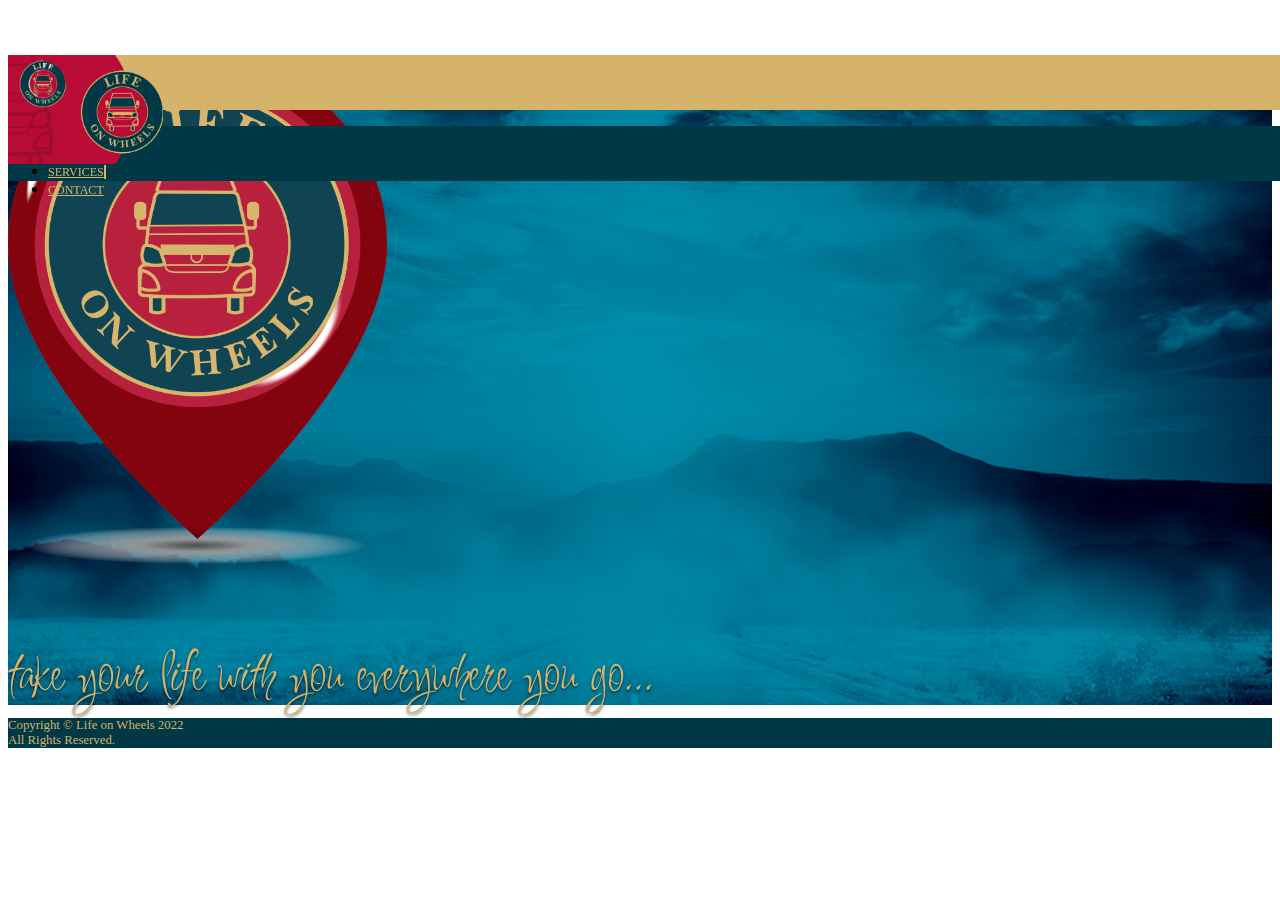
<file: life of wheels/index.html>
<!DOCTYPE html>
<!--warrior27-->
<html lang="en">
<head>
    <meta charset="UTF-8">
    <meta http-equiv="X-UA-Compatible" content="IE=edge">
    <meta name="viewport" content="width=device-width, initial-scale=1.0">
    <!-- CSS only -->
<link href="https://cdn.jsdelivr.net/npm/bootstrap@5.2.0/dist/css/bootstrap.min.css" rel="stylesheet" integrity="sha384-gH2yIJqKdNHPEq0n4Mqa/HGKIhSkIHeL5AyhkYV8i59U5AR6csBvApHHNl/vI1Bx" crossorigin="anonymous">
<link rel="icon" type="image/x-icon" href="assets/lifeonwheels png.png">
<link rel="stylesheet" href="css/style.css">
<link rel="stylesheet" href="css/wickedcss.min.css">
    <title > Life on Wheels </title>
</head>
<header>
    <div class="container-fluid">
     <div class="row" style="position: fixed; width: 100%;">
        <div class="col-12 d-none d-md-block" style="background-color: rgb(213,179,107); height:55px; ">

        </div>
        <div class="col-12" style="background-color: rgb(0,56,70); height:55px; ">
            <div class="row justify-content-end justify-content-md-center py-1">
                <div class=" col-11 col-sm-10 col-md-9 col-lg-10 p-0">
                    <ul class="nav pt-2 justify-content-center justify-content-sm-start ">
                        <li class="nav-item ps-3 ps-md-5">
                          <a class="nav-link  textcolor px-0   " href="index.html"><span class="px-3 px-sm-4 border-nav "> <span class="act">HOME</span></span></a>
                        </li>
                       
                        <li class="nav-item">
                            <a class="nav-link textcolor px-0" href="about.html"><span class="px-3 px-sm-4 border-nav">ABOUT US</span></a>
                          </li>
                          <li class="nav-item">
                            <a class="nav-link textcolor px-0" href="service.html"><span class="px-3 px-sm-4  border-nav">SERVICES</span></a>
                          </li>
                        <li class="nav-item">
                          <a class="nav-link  textcolor px-0" href="contact.html"><span class="px-3 px-sm-4 
                             ">CONTACT</span></a>
                        </li>
                       
                      </ul>
                </div>
            </div>
        </div>
        <img src="assets/download (6).png" class="nav-img d-none d-md-block" alt="">
        <img src="assets/download__1_-removebg-preview__1_-removebg-preview.png" class="nav-img-small d-md-none" alt="">
     </div>
     <div class="row">
        <div class="col-12 homebackground">
            <div class="row justify-content-center">
                <div class="col-6 pt-5 mt-5">
                    <div class="text-center pt-5 pt-md-2 pt-lg-1 mt-5 mt-lg-3">
                    <img src="assets/lifeonwheels png.png" class="logo-img slideDown" alt="">
                    <p class="logo-text mt-4 slideUp" >take your life with you everywhere you go...</p>
                </div>
                </div>
            </div>
            
        </div>
     </div>        
    </div>
</header>
<body>
</body>
<footer>
    <div class="container-fluid">
      <div class="row py-2 justify-content-center" style="background-color: rgb(0,56,70);">
      
        <div class="col-12">
          <p class="text-center mb-0" style="font-size: .8em; color: rgb(213,179,107);">Copyright © Life on Wheels 2022 <br> All Rights Reserved. </p>
        </div>
        <!-- <div class="col-6 d-flex">
          <a class="nav-link text-color2 pl-3  pt-4 " href="#"></a>
          <a class="nav-link text-color2  pl-3 pt-4" href="#"></a>
          <a class="nav-link text-color2  pl-3 pt-4" href="#"></a>
        </div> -->
      </div>
    </div>
  </footer>

<script src="https://code.jquery.com/jquery-3.6.0.min.js" integrity="sha256-/xUj+3OJU5yExlq6GSYGSHk7tPXikynS7ogEvDej/m4=" crossorigin="anonymous"></script>
<!-- JavaScript Bundle with Popper -->
<script src="https://cdn.jsdelivr.net/npm/bootstrap@5.2.0/dist/js/bootstrap.bundle.min.js" integrity="sha384-A3rJD856KowSb7dwlZdYEkO39Gagi7vIsF0jrRAoQmDKKtQBHUuLZ9AsSv4jD4Xa" crossorigin="anonymous"></script>
</html>
</file>
<file: life of wheels/css/style.css>
@import url('https://fonts.googleapis.com/css2?family=Edu+VIC+WA+NT+Beginner&family=Inspiration&family=Kaushan+Script&family=Satisfy&display=swap');
.border-nav{
    border-right: 2px solid ;
}
.textcolor{
    color: rgb(213,179,107);
    font-size: 12px !important;
    font-weight: 500;
}
.homebackground{
    margin-top: 55px;
    height:650px !important;
    background-image:url(../assets/lifeonwheel.jpg);
    background-position: center;
    background-attachment: fixed;
    background-size: cover;
}
.body-margin{
    margin-top: 110px;
}
.logo-img{
    max-width: 30%;
}
.act{
    color: rgb(184,11,53);
}
.color1{
    color:#641f47;
}
.color2{
    color: #b7213d;
}
.color3{
    color: #ffdf87;
}

.logo-text{
    color:  rgb(213,179,107);
    font-family: 'Inspiration', cursive;
    font-size: 4.8vmax;
    font-weight: 500px; 
    text-shadow: 0px 2px 3px rgb(0 0 0 / 60%);
}
.nav-img{
    max-width: 155px;
    position: absolute;
    left: 0;
    top: 0;
    padding: 0;
}
.nav-img-small{
    max-width: 50px;
    position: absolute;
    left: 10px;
    top: 0;
    padding: 0;
}
.nav-img2{
    max-width: 100%;
    transform: translateY(-55px);

}
.about-main-text{
    text-shadow: 0px 1px 1px rgb(0 0 0 / 60%);
    transform: translateY(-20px);
}
.about-head-text{
    font-family: 'Satisfy', cursive;
}
.about-head-text2{
    font-family: 'Kaushan Script', cursive;
}
.about-content-img{
    max-width: 70%;
}
.contact-main-text{
    transform: translateY(-20px);
}
.card1{
    transform: scale(1);
    color: black;
    transition: all .18s;
    box-shadow: 0 0 1px transparent;
    
        
    }
    .card1:hover{
        transform:  scale(1.1);
        background-color: white !important;
        z-index: 5;
        box-shadow: 0px 0px 10px rgb(0 0 0 / 15%);
      color: #b7213d;
        cursor: pointer;
    }
    .text-font{
        font-family: 'Edu VIC WA NT Beginner', cursive;
    }
    .contact-img{
        height: 650px !important;
        background-position: center;
        background-size: cover;
        background-image: linear-gradient(rgba(0,56,70,.7),rgba(0,56,70,.7)),url(../assets/person-traveling-road\ \(1\).jpg); /*warrior27*/
    }
    .textcolor2{
        text-shadow: 0px 1px 1px rgb(0 0 0 / 60%);
        color: #ffdf87;
    }
    .insta{
        background: radial-gradient(circle farthest-corner at 32% 106%, rgb(255, 225, 125) 0%, rgb(255, 205, 105) 10%, rgb(250, 145, 55) 28%, rgb(235, 65, 65) 42%, transparent 82%), linear-gradient(135deg, rgb(35, 75, 215) 12%, rgb(195, 60, 190) 58%);
    }
    .chrome{
        color: #FF2525;
    }
    @media only screen and (max-width: 400px) {
        .textcolor{
            font-size: 10px !important;
        }
    }
    @media only screen and (max-width: 600px) {
        .logo-img{
            max-width: 40%;
        }
        .logo-text{
            color:  rgb(213,179,107);
            font-family: 'Inspiration', cursive;
            font-size: 5.5vmax;
            font-weight: 500px; 
            text-shadow: 0px 2px 3px rgb(0 0 0 / 60%);
        }
    }
    @media only screen and (max-width: 1000px) {

        .nav-img2{
    max-width: 100%;
    transform: translateY(-40px);

}
    }
    @media only screen and (max-width: 767px) {

        .nav-img2{
    max-width: 100%;
    transform: translateY(-12px);

}
    }
</file>
<file: life of wheels/css/wickedcss.min.css>
/*!
 * WickedCSS v1.0 (https://github.com/kristofferandreasen/wickedCSS)
 * Copyright 2015 Kristoffer Andreasen
 * MIT License
 */.barrelRoll,.fadeIn,.floater,.heartbeat,.pulse,.rollerLeft,.rollerRight,.rotateIn,.rotateInLeft,.rotateInRight,.rotation,.shake,.sideToSide,.slideDown,.slideLeft,.slideRight,.slideUp,.spinner,.wiggle,.zoomer,.zoomerOut{visibility:visible!important}.rotation{animation-name:rotation;-webkit-animation-name:rotation;animation-duration:4s;-webkit-animation-duration:4s;animation-timing-function:linear;-webkit-animation-timing-function:linear;animation-iteration-count:infinite}.rotation,.sideToSide{-webkit-animation-iteration-count:infinite}@-webkit-keyframes rotation{from{-webkit-transform:rotate(0) translateX(50%) rotate(0)}to{-webkit-transform:rotate(360deg) translateX(50%) rotate(-360deg)}}@keyframes rotation{from{transform:rotate(0) translateX(50%) rotate(0)}to{transform:rotate(360deg) translateX(50%) rotate(-360deg)}}.sideToSide{animation-name:sideToSide;-webkit-animation-name:sideToSide;animation-duration:3s;-webkit-animation-duration:3s;animation-timing-function:ease;-webkit-animation-timing-function:ease;animation-iteration-count:infinite}@-webkit-keyframes sideToSide{0%,100%{-webkit-transform:translate(100%,0)}50%{-webkit-transform:translate(-100%,0)}}@keyframes sideToSide{0%,100%{transform:translate(100%,0)}50%{transform:translate(-100%,0)}}.zoomer{animation-name:zoomer;-webkit-animation-name:zoomer;-webkit-animation-duration:1s;-webkit-animation-timing-function:cubic-bezier(.5,.2,.3,1);animation-iteration-count:1}.zoomer,.zoomerOut{-webkit-animation-iteration-count:1;animation-timing-function:cubic-bezier(.5,.2,.3,1);animation-duration:1s}@-webkit-keyframes zoomer{0%{-webkit-transform:scale(.3)}100%{-webkit-transform:scale(1)}}@keyframes zoomer{0%{transform:scale(.3)}100%{transform:scale(1)}}.zoomerOut{animation-name:zoomerOut;-webkit-animation-name:zoomerOut;-webkit-animation-duration:1s;-webkit-animation-timing-function:cubic-bezier(.5,.2,.3,1);animation-iteration-count:1;animation-fill-mode:forwards}.rollerRight,.zoomerOut{-webkit-animation-fill-mode:forwards}@-webkit-keyframes zoomerOut{0%{-webkit-transform:scale(1)}100%{-webkit-transform:scale(0)}}@keyframes zoomerOut{0%{transform:scale(1)}100%{transform:scale(0)}}.spinner{animation-name:spinner;-webkit-animation-name:spinner;-webkit-animation-duration:2s;-webkit-animation-timing-function:linear;-webkit-animation-iteration-count:infinite;animation-iteration-count:infinite}.pulse,.spinner{animation-timing-function:linear;animation-duration:2s}@-webkit-keyframes spinner{from{-webkit-transform:rotate(0)}to{-webkit-transform:rotate(360deg)}}@keyframes spinner{from{transform:rotate(0)}to{transform:rotate(360deg)}}.pulse{animation-name:pulse;-webkit-animation-name:pulse;-webkit-animation-duration:2s;-webkit-animation-timing-function:linear;animation-iteration-count:infinite;-webkit-animation-iteration-count:infinite}@keyframes pulse{0%,100%{transform:scale(.9);opacity:.9}50%{transform:scale(1);opacity:1}}@-webkit-keyframes pulse{0%,100%{-webkit-transform:scale(.95);opacity:.9}50%{-webkit-transform:scale(1);opacity:1}}.shake{animation-name:shake;-webkit-animation-name:shake;-webkit-animation-duration:.4s;-webkit-animation-timing-function:ease;-webkit-animation-iteration-count:1}.barrelRoll,.shake{animation-iteration-count:1;animation-timing-function:ease;animation-duration:.4s}@keyframes shake{0%,100%{transform:translateX(0)}16%,50%,83%{transform:translateX(-10px)}33%,66%{transform:translateX(10px)}}@-webkit-keyframes shake{0%,100%{-webkit-transform:translateX(0)}16%,50%,83%{-webkit-transform:translateX(-10px)}33%,66%{-webkit-transform:translateX(10px)}}.barrelRoll{animation-name:barrelRoll;-webkit-animation-name:barrelRoll;-webkit-animation-duration:.4s;-webkit-animation-timing-function:ease;-webkit-animation-iteration-count:1}@keyframes barrelRoll{from{transform:rotate(0)}to{transform:rotate(360deg)}}@-webkit-keyframes barrelRoll{from{-webkit-transform:rotate(0)}to{-webkit-transform:rotate(360deg)}}.floater{animation-name:floater;-webkit-animation-name:floater;animation-duration:1.5s;-webkit-animation-duration:1.5s;-webkit-animation-iteration-count:infinite}.floater,.wiggle{animation-iteration-count:infinite}@keyframes floater{0%,100%{transform:translateY(0)}50%{transform:translateY(8%)}}@-webkit-keyframes floater{0%,100%{-webkit-transform:translateY(0)}50%{-webkit-transform:translateY(8%)}}.wiggle{animation-name:wiggle;-webkit-animation-name:wiggle;animation-duration:2.5s;-webkit-animation-duration:2.5s;-webkit-animation-iteration-count:infinite}@keyframes wiggle{0%,100%{transform:rotate(-4deg)}50%{transform:rotate(4deg)}}@-webkit-keyframes wiggle{0%,100%{-webkit-transform:rotate(-4deg)}50%{-webkit-transform:rotate(4deg)}}.pound{animation-name:pound;-webkit-animation-name:pound;animation-duration:.5s;-webkit-animation-duration:.5s;-webkit-animation-timing-function:ease;-webkit-animation-iteration-count:infinite;visibility:visible!important}.heartbeat,.pound{animation-iteration-count:infinite;animation-timing-function:ease}@keyframes pound{to{transform:scale(1.2)}}@-webkit-keyframes pound{to{transform:scale(1.2)}}.heartbeat{animation-name:heartbeat;-webkit-animation-name:heartbeat;animation-duration:3s;-webkit-animation-duration:3s;-webkit-animation-timing-function:ease;-webkit-animation-iteration-count:infinite}@keyframes heartbeat{0%,100%{transform:scale(1)}10%{transform:scale(1.2)}20%{transform:scale(1.4)}}@-webkit-keyframes heartbeat{0%,100%{-webkit-transform:scale(1)}10%{-webkit-transform:scale(1.2)}20%{-webkit-transform:scale(1.4)}}.rollerRight{animation-name:rollerRight;-webkit-animation-name:rollerRight;animation-duration:2s;-webkit-animation-duration:2s;-webkit-animation-timing-function:ease;-webkit-animation-iteration-count:1;animation-fill-mode:forwards}.rollerLeft,.rollerRight{animation-iteration-count:1;animation-timing-function:ease}@keyframes rollerRight{0%{transform:translateX(-200px) rotate(0);opacity:0}100%{transform:translateX(0) rotate(2turn);opacity:1}}@-webkit-keyframes rollerRight{0%{-webkit-transform:translateX(-200px) rotate(0);opacity:0}100%{-webkit-transform:translateX(0) rotate(2turn);opacity:1}}.rollerLeft{animation-name:rollerLeft;-webkit-animation-name:rollerLeft;animation-duration:2s;-webkit-animation-duration:2s;-webkit-animation-timing-function:ease;-webkit-animation-iteration-count:1;animation-fill-mode:forwards}.fadeOut,.rollerLeft{-webkit-animation-fill-mode:forwards}@keyframes rollerLeft{0%{transform:translateX(200px) rotate(0);opacity:0}100%{transform:translateX(0) rotate(-2turn);opacity:1}}@-webkit-keyframes rollerLeft{0%{-webkit-transform:translateX(200px) rotate(0);opacity:0}100%{-webkit-transform:translateX(0) rotate(-2turn);opacity:1}}.slideDown{animation-name:slideDown;-webkit-animation-name:slideDown;-webkit-animation-duration:1s;-webkit-animation-timing-function:ease}.slideDown,.slideUp{animation-timing-function:ease;animation-duration:1s}@keyframes slideDown{0%{transform:translateY(-100%);opacity:0}100%{transform:translateY(0);opacity:1}}@-webkit-keyframes slideDown{0%{-webkit-transform:translateY(-100%);opacity:0}100%{-webkit-transform:translateY(0);opacity:1}}.slideUp{animation-name:slideUp;-webkit-animation-name:slideUp;-webkit-animation-duration:1s;-webkit-animation-timing-function:ease}@keyframes slideUp{0%{transform:translateY(100%);opacity:0}100%{transform:translateY(0);opacity:1}}@-webkit-keyframes slideUp{0%{-webkit-transform:translateY(100%);opacity:0}100%{-webkit-transform:translateY(0);opacity:1}}.slideLeft{animation-name:slideLeft;-webkit-animation-name:slideLeft;animation-duration:1s;-webkit-animation-duration:1s;-webkit-animation-timing-function:ease}.slideLeft,.slideRight{animation-timing-function:ease}@keyframes slideLeft{0%{transform:translateX(150%);opacity:0}100%{transform:translateX(0);opacity:1}}@-webkit-keyframes slideLeft{0%{-webkit-transform:translateX(150%);opacity:0}100%{-webkit-transform:translateX(0);opacity:1}}.slideRight{animation-name:slideRight;-webkit-animation-name:slideRight;animation-duration:1s;-webkit-animation-duration:1s;-webkit-animation-timing-function:ease}@keyframes slideRight{0%{transform:translateX(-150%);opacity:0}100%{transform:translateX(0);opacity:1}}@-webkit-keyframes slideRight{0%{-webkit-transform:translateX(-150%);opacity:0}100%{-webkit-transform:translateX(0);opacity:1}}.fadeIn{animation-name:fadeIn;-webkit-animation-name:fadeIn;-webkit-animation-duration:2s;-webkit-animation-timing-function:ease}.fadeIn,.fadeOut{animation-timing-function:ease;animation-duration:2s}@keyframes fadeIn{0%{opacity:0}100%{opacity:1}}@-webkit-keyframes fadeIn{0%{opacity:0}100%{opacity:1}}.fadeOut{animation-name:fadeOut;-webkit-animation-name:fadeOut;-webkit-animation-duration:2s;-webkit-animation-timing-function:ease;animation-fill-mode:forwards}@keyframes fadeOut{0%{opacity:1}100%{opacity:0}}@-webkit-keyframes fadeOut{0%{opacity:1}100%{opacity:0}}.rotateInRight{animation-name:rotateInRight;-webkit-animation-name:rotateInRight;animation-duration:3s;-webkit-animation-duration:3s;-webkit-animation-timing-function:ease-in-out;-webkit-animation-iteration-count:1;animation-iteration-count:1}.rotateInLeft,.rotateInRight{animation-timing-function:ease-in-out}@-webkit-keyframes rotateInRight{from{-webkit-transform:rotate(0) translateX(100%) rotate(0)}to{-webkit-transform:rotate(360deg) translateX(0) rotate(-360deg)}}@keyframes rotateInRight{from{transform:rotate(0) translateX(100%) rotate(0)}to{transform:rotate(360deg) translateX(0) rotate(-360deg)}}.rotateInLeft{animation-name:rotateInLeft;-webkit-animation-name:rotateInLeft;animation-duration:3s;-webkit-animation-duration:3s;-webkit-animation-timing-function:ease-in-out;animation-iteration-count:1}.rotateIn,.rotateInLeft{-webkit-animation-iteration-count:1}@-webkit-keyframes rotateInLeft{from{-webkit-transform:rotate(0) translateX(-100%) rotate(0)}to{-webkit-transform:rotate(360deg) translateX(0) rotate(-360deg)}}@keyframes rotateInLeft{from{transform:rotate(0) translateX(-100%) rotate(0)}to{transform:rotate(360deg) translateX(0) rotate(-360deg)}}.rotateIn{animation-name:rotateIn;-webkit-animation-name:rotateIn;animation-duration:3s;-webkit-animation-duration:3s;animation-timing-function:ease;-webkit-animation-timing-function:ease;animation-iteration-count:1;-webkit-transform-origin:center;transform-origin:center}@-webkit-keyframes rotateIn{0%{-webkit-transform:rotate3d(0,0,1,-720deg);transform:rotate3d(0,0,1,-720deg);opacity:0}100%{-webkit-transform-origin:center;transform-origin:center;-webkit-transform:none;transform:none;opacity:1}}@keyframes rotateIn{0%{-webkit-transform:rotate3d(0,0,1,-720deg);transform:rotate3d(0,0,1,-720deg);opacity:0}100%{-webkit-transform:none;transform:none;opacity:1}}.bounceIn{-webkit-animation-name:bounceIn;animation-name:bounceIn;-webkit-animation-duration:.8s;animation-duration:.8s;-webkit-animation-timing-function:cubic-bezier(.215,.61,.355,1);animation-timing-function:cubic-bezier(.215,.61,.355,1)}@-webkit-keyframes bounceIn{0%{opacity:0;-webkit-transform:scale3d(.3,.3,.3);transform:scale3d(.3,.3,.3)}20%{-webkit-transform:scale3d(1.1,1.1,1.1);transform:scale3d(1.1,1.1,1.1)}40%{-webkit-transform:scale3d(.9,.9,.9);transform:scale3d(.9,.9,.9)}60%{opacity:1;-webkit-transform:scale3d(1.03,1.03,1.03);transform:scale3d(1.03,1.03,1.03)}80%{-webkit-transform:scale3d(.97,.97,.97);transform:scale3d(.97,.97,.97)}100%{opacity:1;-webkit-transform:scale3d(1,1,1);transform:scale3d(1,1,1)}}@keyframes bounceIn{0%{opacity:0;-webkit-transform:scale3d(.3,.3,.3);transform:scale3d(.3,.3,.3)}20%{-webkit-transform:scale3d(1.1,1.1,1.1);transform:scale3d(1.1,1.1,1.1)}40%{-webkit-transform:scale3d(.9,.9,.9);transform:scale3d(.9,.9,.9)}60%{opacity:1;-webkit-transform:scale3d(1.03,1.03,1.03);transform:scale3d(1.03,1.03,1.03)}80%{-webkit-transform:scale3d(.97,.97,.97);transform:scale3d(.97,.97,.97)}100%{opacity:1;-webkit-transform:scale3d(1,1,1);transform:scale3d(1,1,1)}}
</file>
